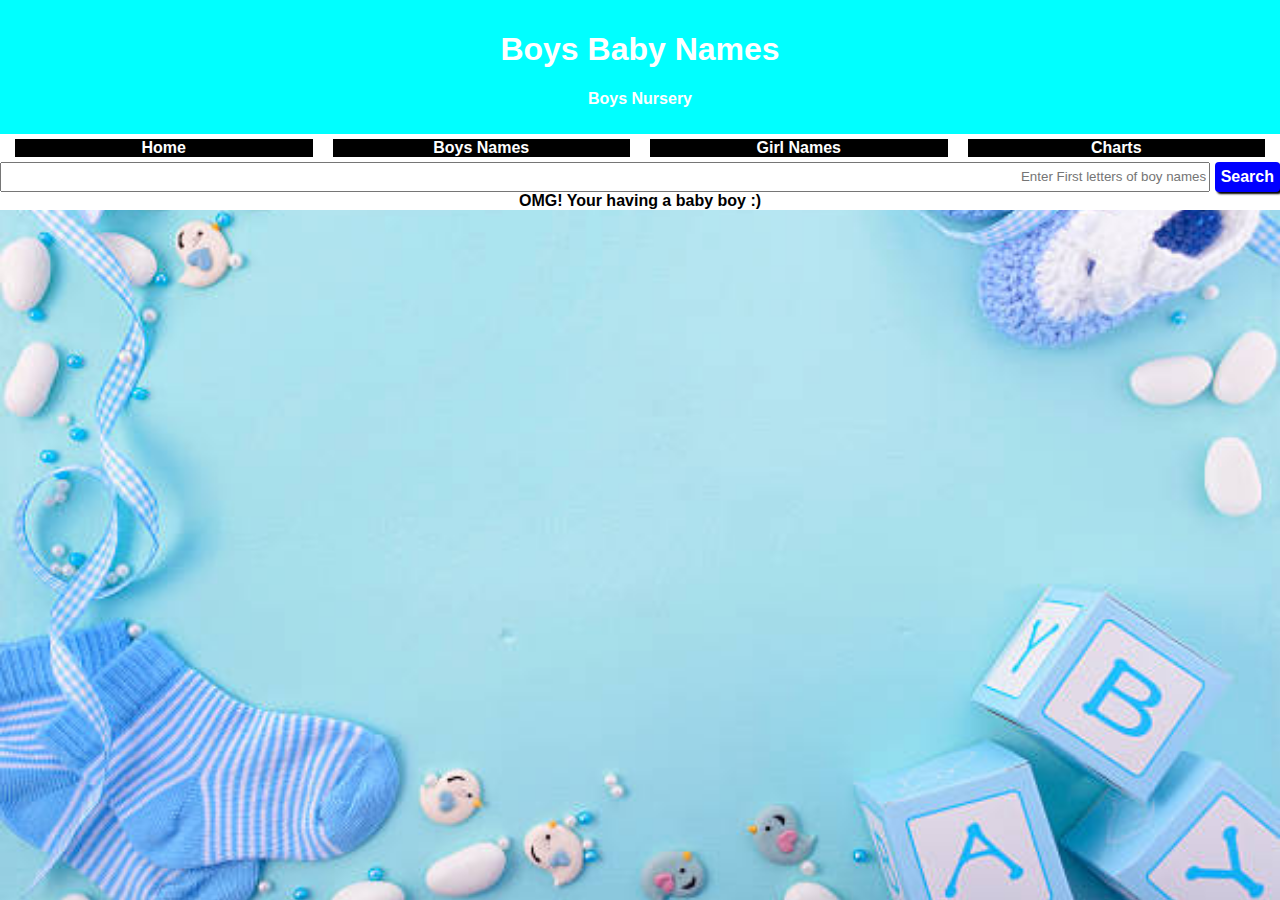
<file: boynames.html>
<!DOCTYPE html>
<html>
  <head>
    <meta charset="utf-8">
    <meta name="viewport" content="width=device-width">
    <title>repl.it</title>
    <link href="boynames.css" rel="stylesheet" type="text/css" />
  </head>
  <body onload="init()">
    <script src="script.js"></script>
    <script src="boynames.js"></script>

    <div id="banner">
      <h1><b>Boys Baby Names<b/></h1>
      <p>Boys Nursery<p>
    </div>
    <nav class="container">
      <a href="index.html">Home</a>
      <a href="boynames.html">Boys Names </a>
      <a href="girlnames.html">Girl Names </a>
      <a href="charts.html">Charts</a>
    </nav>
<div class="container">
<input style="flex:1;text-align:right;" type="text" id="namesearch" placeholder="Enter First letters of boy names" > &nbsp; 
 <a class="button" onclick="searchBoynames()"> Search </a>
    </div>
    <div class="container" id="output">
   </div>
   <div id="footer" class="container center">OMG! Your having a baby boy :)</div>
    <div class="container" id="output">
	  </div>
  </body>
  </html>
</file>
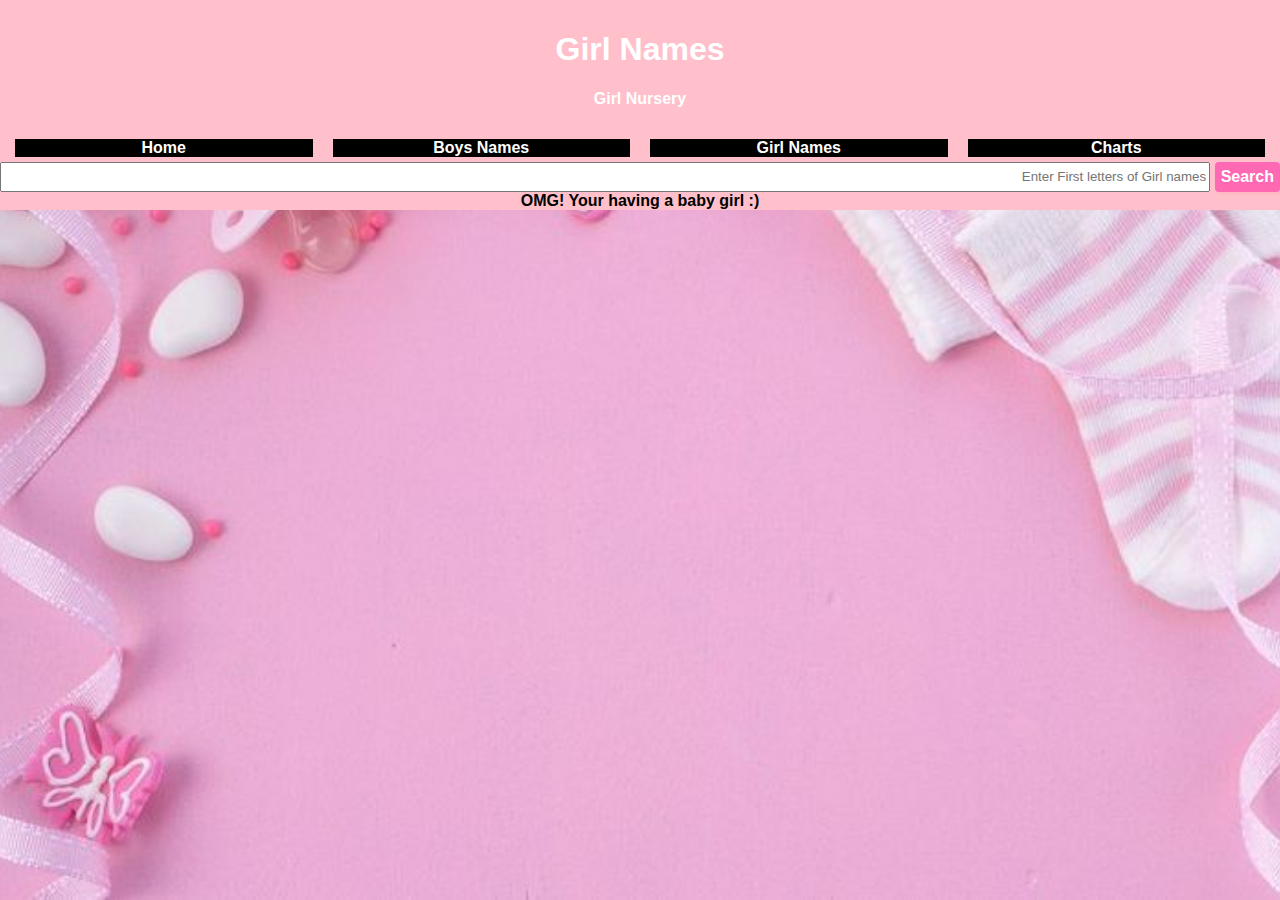
<file: girlnames.html>
<!DOCTYPE html>
<html>
  <head>
    <meta charset="utf-8">
    <meta name="viewport" content="width=device-width">
    <title>repl.it</title>
    <link href="girlnames.css" rel="stylesheet" type="text/css" />
  </head>
  <body onload="init()">
    <script src="script.js"></script>
    <script src="girlnames.js"></script>

    <div id="banner">
      <h1><b> Girl Names<b/></h1>
      <p>Girl Nursery<p>
    </div>
    <nav class="container">
      <a href="index.html">Home</a>
      <a href="boynames.html">Boys Names </a>
      <a href="girlnames.html">Girl Names </a>
      <a href="charts.html">Charts</a>
    </nav>
<div class="container">
<input style="flex:1;text-align:right;" type="text" id="namesearch" placeholder="Enter First letters of Girl names" > &nbsp; 
 <a class="button" onclick="searchGirlnames()"> Search </a>
    </div>
    <div class="container" id="output">
   </div>
   <div id="footer" class="container center">OMG! Your having a baby girl :)</div>
    <div class="container" id="output">
	  </div>
  </body>
  </html>
</file>
<file: boynames.css>
body {
  background-image: url('boybackground.jpg');
  background-size: cover;
  background-repeat: no repeat;
  background-position:center;
  height:100vh;
  margin:1;
}

html,body{
  height:100%;
  margin:0 auto;
}

.center{
      justify-content:center;
      align-items:center
}

body{
  font-family:arial;
  /*margin:0 auto;  New */
}
a{
  text-decoration:none;
}

#click_me:hover{
  color:blue !important;
}
/* CSS Specificity 
   inline > id > class > element
*/
nav{
  padding:5px;
}
.container{
	  display:flex;
	  text-align:center; 
    background-color:white;
    flex-wrap: wrap;
}
nav a{
  color:white;
  margin:0 10px 0 10px;
  flex:1;
  text-align:center;
  background-color:black;
}
/* Start */
#banner{
  color:white;
  padding:10px;
  text-align:center;
  font-weight:bold;
  background-color:cyan
}
* {box-sizing:border-box}

.card{
  flex:1;
  margin:10px;
  padding:10px;
  border:1px solid gray;
  text-align:center;
  min-width: 180px;
  max-width: 180px;
  overflow:hidden;
  box-shadow:2px 2px 2px white;
}

.highlight{
  font-style:italic;
  color:blue;
}
.heading{
  font-weight:bold;
}
.card a{
  text-decoration:none;
  background-color:blue;
  color:white;
  border-radius:4px;
  padding:6px;
  box-shadow:2px 2px 2px whitesmoke;
}
.card a:hover{
  background-color:cornflowerblue;
}

.item{
  width:150px;
  height:150px;
  object-fit:cover;
}
body {
  background-image: url('boybackground.jpg');
  background-size: cover;
  background-repeat: no repeat;
  background-position:center;
  height:100vh;
  margin:1;
}

html,body{
  height:100%;
  margin:0 auto;
}

.center{
      justify-content:center;
      align-items:center
}
.button{
  text-decoration:none;
  background-color:blue;
  color:white;
  border-radius:4px;
  padding:6px;
  box-shadow:2px 2px 2px black;
}
.button:hover{
  background-color:cornflowerblue;
}
</file>
<file: girlnames.css>
body {
  background-image: url('girlbackground.jpg');
  background-size: cover;
  background-repeat: no repeat;
  background-position:center;
  height:100vh;
  margin:1;
}

html,body{
  height:100%;
  margin:0 auto;
}

.center{
      justify-content:center;
      align-items:center
}

body{
  font-family:arial;
  /*margin:0 auto;  New */
}
a{
  text-decoration:none;
}

nav{
  padding:5px;
}
.container{
	  display:flex;
	  text-align:center; 
    background-color:pink;
}
nav a{
  color:white;
  margin:0 10px 0 10px;
  flex:1;
  text-align:center;
  background-color:black;
}
/* Start */
#banner{
  color:white;
  padding:10px;
  text-align:center;
  font-weight:bold;
  background-color:pink
}
* {box-sizing:border-box}

/* Next & previous buttons */
.prev, .next {
  cursor: pointer;
  position: absolute;
  top: 50%;
  width: auto;
  margin-top: -22px;
  padding: 16px;
  color: white;
  font-weight: bold;
  font-size: 18px;
  transition: 0.6s ease;
  border-radius: 0 3px 3px 0;
  user-select: none;
  background-color:blue;
}

/* Position the "next button" to the right */
.next {
  right: 0;
  border-radius: 3px 0 0 3px;
}

/* On hover, add a black background color with a little bit see-through */
.prev:hover, .next:hover {
  background-color: rgba(0,0,0,0.8);
}

/* Caption text */
.text {
  color: #f2f2f2;
  font-size: 15px;
  padding: 8px 12px;
  position: absolute;
  bottom: 8px;
  width: 100%;
  text-align: center;
  color:white;
}

/* Number text (1/3 etc) */
.numbertext {
  color: #f2f2f2;
  font-size: 12px;
  padding: 8px 12px;
  position: absolute;
  top: 0;
}

/* The dots/bullets/indicators */
.dot {
  cursor: pointer;
  height: 15px;
  width: 15px;
  margin: 0 2px;
  background-color: #bbb;
  border-radius: 50%;
  display: inline-block;
  transition: background-color 0.6s ease;
}

.active, .dot:hover {
  background-color: #717171;
}

/* Fading animation */
.fade {
  animation-name: fade;
  animation-duration: 1.5s;
}

@keyframes fade {
  from {opacity: .4}
  to {opacity: 1}
  
 
div{
	margin:0 10px 0 10px;
  flex:1;
  text-align:left;
  background-color: pink;
  text-align:left
}

p{
  font-size: 100px;
 }
}

.card{
  flex:1;
  margin:10px;
  padding:10px;
  border:1px solid gray;
  text-align:center;
  min-width: 180px;
  max-width: 180px;
  overflow:hidden;
  box-shadow:2px 2px 2px white;
}

.highlight{
  font-style:italic;
  color:blue;
}
.heading{
  font-weight:bold;
}
.card a{
  text-decoration:none;
  background-color:blue;
  color:white;
  border-radius:4px;
  padding:6px;
  box-shadow:2px 2px 2px whitesmoke;
}
.card a:hover{
  background-color:cornflowerblue;
}

.item{
  width:150px;
  height:150px;
  object-fit:cover;
}
center{
      justify-content:center;
      align-items:center
}
.button{
  text-decoration:none;
  background-color:hotpink;
  color:white;
  border-radius:4px;
  padding:6px;
  box-shadow:2px 2px 2px lightpink;
}
.button:hover{
  background-color:palevioletred;
}
</file>
